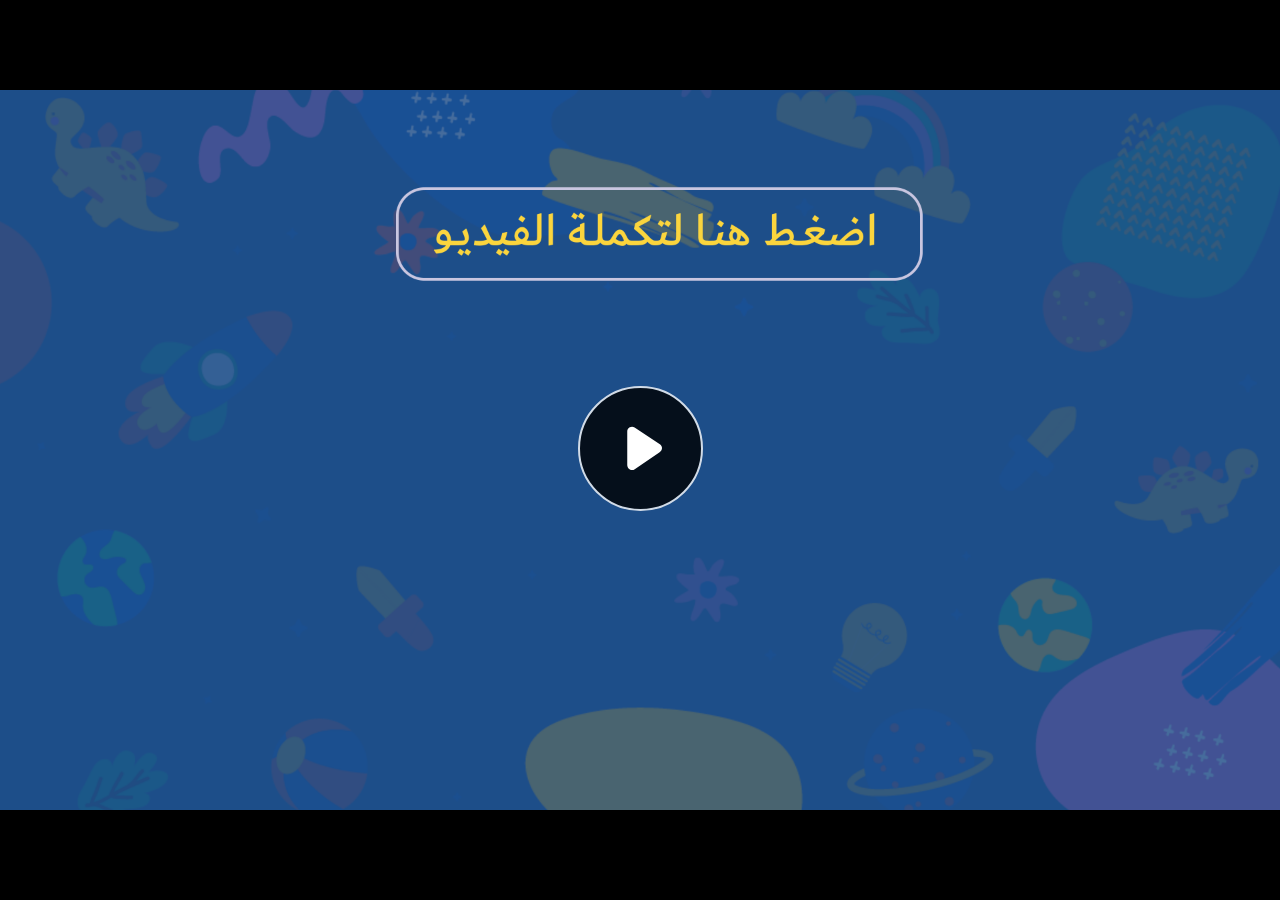
<file: index.html>
﻿<!doctype html>
<html lang="en-US">
<head>
  <meta charset="utf-8">
  <!-- Created using Storyline 360 - http://www.articulate.com  -->
  <!-- version: 3.77.30587.0 -->
  <title>EG.G12.EPHY.UA.T2.S1.3 Q2</title>
  <meta http-equiv="x-ua-compatible" content="IE=edge"/>
  <meta name="viewport" content="width=device-width,initial-scale=1,user-scalable=no,shrink-to-fit=no,minimal-ui"/>
  <meta name="apple-mobile-web-app-capable" content="yes"/>
  <style>
    html, body { height: 100%; padding: 0; margin: 0 }
    #app { height: 100%; width: 100%; }
  </style>

  <script>
    window.DS = {};
    window.globals = {
      DATA_PATH_BASE: '',
      HAS_FRAME: true,
      HAS_SLIDE: true,

      lmsPresent: false,
      tinCanPresent: false,
      cmi5Present: false,
      aoSupport: false,
      scale: 'noscale',
      captureRc: false,
      browserSize: 'optimal',
      bgColor: '#282828',
      features: 'AccessibleVideo,ConnectionMessages,DropIn1,DropIn2,FullScreenToggle,LayerPresentAsDialog,MultipleQuizTracking,PlayerSpeedControl,StreamingVideo,UpdatedThemeEditor,UseAudioElement,VideoSync',
      themeName: 'unified',
      preloaderColor: '#FFFFFF',
      suppressAnalytics: false,
      productChannel: 'stable',
      publishSource: 'storyline',
      aid: 'aid|91157bde-8065-478c-9d48-2e928d1617b8',
      cid: '8cf9d152-0c9b-4d9b-bcb6-3e5a07b87507',
      playerVersion: '3.77.30587.0',
      publishTimestamp: '2023-12-10T15:25:18.9867011Z',
      maxIosVideoElements: 10,
      connectionSettings: { message: 'You%20are%20offline.%20Trying%20to%20reconnect...', useDarkTheme: false, mode: 'disabled' },

      
      parseParams: function(qs) {
        if (window.globals.parsedParams != null) {
          return window.globals.parsedParams;
        }
        qs = (qs || window.location.search.substr(1)).split('+').join(' ');
        var params = {},
            tokens,
            re = /[?&]?([^=]+)=([^&]*)/g;

        while (tokens = re.exec(qs)) {
          params[decodeURIComponent(tokens[1]).trim()] =
            decodeURIComponent(tokens[2]).trim();
        }
        window.globals.parsedParams = params;
        return params;
      }

    };
  </script>
  <script>
    var isIe11 = ('ActiveXObject' in window || window.MSBlobBuilder != null)
      && window.msCrypto != null && !window.ActiveXObject;
    if (isIe11) {
      window.globals.unsupportedBrowser = true;
      document.write(atob('[base64]'));
    }
  </script>
  
  <script>window.THREE = { };</script>
  
</head>
<body style="background: #282828" class="cs-HTML theme-unified">
  <!-- 360 -->
  <script>!function(){var e,i=/iPhone/i,o=/iPod/i,n=/iPad/i,t=/\biOS-universal(?:.+)Mac\b/i,r=/\bAndroid(?:.+)Mobile\b/i,a=/Android/i,d=/(?:SD4930UR|\bSilk(?:.+)Mobile\b)/i,p=/Silk/i,l=/Windows Phone/i,u=/\bWindows(?:.+)ARM\b/i,b=/BlackBerry/i,s=/BB10/i,c=/Opera Mini/i,f=/\b(CriOS|Chrome)(?:.+)Mobile/i,h=/Mobile(?:.+)Firefox\b/i,v=function(e){return void 0!==e&&"MacIntel"===e.platform&&"number"==typeof e.maxTouchPoints&&e.maxTouchPoints>1&&"undefined"==typeof MSStream};e=function(e){var m={userAgent:"",platform:"",maxTouchPoints:0};e||"undefined"==typeof navigator?"string"==typeof e?m.userAgent=e:e&&e.userAgent&&(m={userAgent:e.userAgent,platform:e.platform,maxTouchPoints:e.maxTouchPoints||0}):m={userAgent:navigator.userAgent,platform:navigator.platform,maxTouchPoints:navigator.maxTouchPoints||0};var g=m.userAgent,y=g.split("[FBAN");void 0!==y[1]&&(g=y[0]),void 0!==(y=g.split("Twitter"))[1]&&(g=y[0]);var A=function(e){return function(i){return i.test(e)}}(g),w={apple:{phone:A(i)&&!A(l),ipod:A(o),tablet:!A(i)&&(A(n)||v(m))&&!A(l),universal:A(t),device:(A(i)||A(o)||A(n)||A(t)||v(m))&&!A(l)},amazon:{phone:A(d),tablet:!A(d)&&A(p),device:A(d)||A(p)},android:{phone:!A(l)&&A(d)||!A(l)&&A(r),tablet:!A(l)&&!A(d)&&!A(r)&&(A(p)||A(a)),device:!A(l)&&(A(d)||A(p)||A(r)||A(a))||A(/\bokhttp\b/i)},windows:{phone:A(l),tablet:A(u),device:A(l)||A(u)},other:{blackberry:A(b),blackberry10:A(s),opera:A(c),firefox:A(h),chrome:A(f),device:A(b)||A(s)||A(c)||A(h)||A(f)},any:!1,phone:!1,tablet:!1};return w.any=w.apple.device||w.android.device||w.windows.device||w.other.device,w.phone=w.apple.phone||w.android.phone||w.windows.phone,w.tablet=w.apple.tablet||w.android.tablet||w.windows.tablet,w}(),"object"==typeof exports&&"undefined"!=typeof module?module.exports=e:"function"==typeof define&&define.amd?define((function(){return e})):this.isMobile=e}();
    window.isMobile.apple.tablet = window.isMobile.apple.tablet ||
      (navigator.platform === 'MacIntel' && navigator.maxTouchPoints > 1);
    window.isMobile.apple.device = window.isMobile.apple.device || window.isMobile.apple.tablet;
    window.isMobile.tablet = window.isMobile.tablet || window.isMobile.apple.tablet;
    window.isMobile.any = window.isMobile.any || window.isMobile.apple.tablet;
  </script>

  <div id="focus-sink" tabindex="-1"></div>

  <div id="preso"></div>
  <script>
    (function() {

      var classTypes = [ 'desktop', 'mobile', 'phone', 'tablet' ];

      var addDeviceClasses = function(prefix, testObj) {
        var curr, i;
        for (i = 0; i < classTypes.length; i++) {
          curr = classTypes[i];
          if (testObj[curr]) {
            document.body.classList.add(prefix + curr);
          }
        }
      };

      var params = window.globals.parseParams(),
          isDevicePreview = params.devicepreview === '1',
          isPhoneOverride = params.deviceType === 'phone' || (isDevicePreview && params.phone == '1'),
          isTabletOverride = (params.deviceType === 'tablet' || isDevicePreview) && !isPhoneOverride,
          isMobileOverride = isPhoneOverride || isTabletOverride;

      var deviceView = {
        desktop: !window.isMobile.any && !isMobileOverride,
        mobile: window.isMobile.any || isMobileOverride,
        phone: isPhoneOverride || (window.isMobile.phone && !isTabletOverride),
        tablet: isTabletOverride || window.isMobile.tablet
      };

      window.globals.deviceView = deviceView;
      window.isMobile.desktop = !window.isMobile.any;
      window.isMobile.mobile = window.isMobile.any;

      addDeviceClasses('view-', deviceView);

    })();
  </script>
  
  <script src='story_content/user.js' type=text/javascript></script>
  <div class="slide-loader"></div>

  <script>
    var doc = document, loader = doc.body.querySelector('.slide-loader'); [ 1, 2, 3 ].forEach(function(n) { var d = doc.createElement('div'); d.style.backgroundColor = window.globals.preloaderColor; d.classList.add('mobile-loader-dot'); d.classList.add('dot' + n); loader.appendChild(d); });
  </script>

  <div class="mobile-load-title-overlay" style="display: none">
    <div class="mobile-load-title">EG.G12.EPHY.UA.T2.S1.3 Q2</div>
  </div>

  <div class="mobile-chrome-warning"></div>

  
<style>
  .warn-connection-dialog {
    display: none;
    background: transparent;
    pointer-events: none;
    position: fixed;
    left: 0;
    top: 0;
    width: 100%;
    height: 100%;
    z-index: 999;
  }

  .warn-connection-content {
    border-radius: 4px;
    background: white;
    border: 1px solid #E7E7E7;
    color: #333333;
    box-shadow: 0 2px 4px rgba(0, 0, 0, 0.25);
    transition: all 150ms ease-out;
    position: absolute;
    white-space: nowrap;
  }

  .view-phone.is-landscape .warn-connection-content {
    left: 23px;
    bottom: 23px;
  }

  .view-tablet.is-landscape .warn-connection-content {
    left: 50%;
    top: 20px;
    transform: translateX(-50%);
  }

  .is-portrait .warn-connection-content {
    transform: translate(-50%, calc(-100% - 15px));
  }

  .warn-connection-content p {
    display: inline-block;
    margin: 0 8px 0 0;
    line-height: 33px;
    font-size: 11px;
  }

  .warn-connection-content svg {
    position: relative;
    vertical-align: middle;
    margin: 0 2px 2px 8px;
  }

  .view-desktop .warn-connection-content {
    left: 1.5em;
    bottom: 1.5em;
  }

  .view-desktop .warn-connection-content p {
    font-size: 1.1em;
  }

  .is-offline .warn-connection-dialog {
    display: block;
  }

  .is-offline .cs-panel * {
    pointer-events: none !important;
  }

  .is-offline .cs-panel {
    pointer-events: all !important;
  }

  .is-offline #nav-controls * {
    pointer-events: none !important;
  }

  .is-offline #nav-controls {
    pointer-events: all !important;
  }
</style>

<div class="warn-connection-dialog">
  <div class="warn-connection-content">
    <svg width="17" height="15" viewBox="0 0 17 15" xmlns="http://www.w3.org/2000/svg">
      <path fill="#8F0000" stroke="white" d="M16.07,12.98 L15.88,12.23 L9.51,1.21 C8.97,0.26,7.6,0.26,7.06,1.21 L0.69,12.23 C0.15,13.16,0.81,14.36,1.91,14.36 H14.65 C15.47,14.36,16.05,13.7,16.07,12.98 Z"/>
      <path fill="white" stroke="white" d="M8.58,5.5 C8.35,5.28,8.5,5.35,8.21,5.32 C8.09,5.35,7.97,5.49,7.96,5.67 C7.97,5.79,7.98,5.92,7.98,6.04 L7.98,6.04 C7.99,6.17,8,6.31,8.01,6.43 L8.01,6.44 C8.03,6.92,8.06,7.41,8.09,7.9 L8.09,7.9 C8.12,8.39,8.14,8.88,8.17,9.37 C8.17,9.39,8.18,9.42,8.2,9.44 C8.23,9.46,8.25,9.47,8.28,9.47 C8.31,9.47,8.34,9.46,8.35,9.44 C8.37,9.43,8.38,9.4,8.39,9.35 L8.39,9.34 C8.39,9.24,8.4,9.15,8.4,9.05 L8.4,9.05 C8.41,8.96,8.41,8.86,8.42,8.75 C8.43,8.44,8.45,8.12,8.47,7.81 L8.47,7.81 C8.49,7.49,8.51,7.18,8.53,6.87 C8.55,6.46,8.56,6.05,8.59,5.64 L8.6,5.62 C8.6,5.57,8.59,5.53,8.58,5.5 L8.21,5.32 Z"/>
      <circle fill="white" stroke="white" cx="8.3" cy="11.35" r="0.3"/>
    </svg>
    <p>You are offline. Trying to reconnect...</p>
  </div>
</div>

<script>
  (function() {
    window.DS.connection = {
      warningShown: false,
      assets: {},
      loadingAssetGroup: false,
      retryDelay: 500
    };

    var connectionSettings = window.globals.connectionSettings || {};

    // The `window.globals.features` variable must be set in `webpack.dev.config` when testing locally - it is not enough
    // to have it in the data - but it must be set there as well.
    var useConnectionMessages = window.AbortController != null &&
      window.location.protocol != 'file:' &&
      window.globals.features.indexOf('ConnectionMessages') != -1 &&
      connectionSettings.mode === 'normal';

    window.DS.connection.useConnectionMessages = useConnectionMessages

    var assetCount = 0;
    var checkLoadedId;


    if (useConnectionMessages && connectionSettings != null) {
      var contentEl = document.querySelector('.warn-connection-content');
      var messageEl = contentEl.querySelector('p')

      if (connectionSettings.useDarkTheme) {
        contentEl.style.borderColor = '#BABBBA';
        contentEl.style.backgroundColor = '#282828';
        contentEl.style.color = '#FFFFFF';
      }

      if (connectionSettings.message != null) {
        messageEl.textContent = window.decodeURIComponent(connectionSettings.message);
      }
    }

    function checkAssetsReady() {
      for (var i in DS.connection.assets) {
        if (!DS.connection.assets[i].success) {
          return false;
        }
      }
      return true;
    }

    function stopAssetGroup() {
      if (!useConnectionMessages) { return; }

      assetCount = 0;

      DS.connection.oldAssetGroup = DS.connection.assets;
      DS.connection.assets = {};
      DS.connection.loadingAssetGroup = false;
      clearInterval(checkLoadedId);
    }

    function startAssetGroup() {
      if (!useConnectionMessages) { return; }
      var ticks = 0;
      clearInterval(checkLoadedId);
      checkLoadedId = setInterval(function() {
        var loaded = 0;
        if (assetCount === 0 && loaded === 0) {
          clearInterval(checkLoadedId);
          return;
        }

        for (var i in DS.connection.assets) {
          if (DS.connection.assets[i].success) {
            loaded++;
          }
        }

        if (assetCount === loaded && checkAssetsReady()) {
          for (var i in DS.connection.assets) {
            if (DS.connection.assets[i].action) {
              DS.connection.assets[i].action();
            }
          }
          hideWarning();
          stopAssetGroup();
        }
      }, 100)
    }

    function requiredAsset(url, action, retry, type) {
      if (!useConnectionMessages) { return; }
      if (DS.connection.assets[url]) { return; }

      DS.connection.assets[url] = {
        success: false, action: action, retry: retry, type: type
      };
      assetCount = Object.keys(DS.connection.assets).length;
      if (!DS.connection.loadingAssetGroup) {
        startAssetGroup();
      }
      DS.connection.loadingAssetGroup = true;
    }

    function assetLoaded(url) {
      if (!useConnectionMessages) { return; }
      if (DS.connection.assets[url]) {
        DS.connection.assets[url].success = true;
      }
    }

    function assetFailed(url) {
      if (!useConnectionMessages) { return; }
      if (!DS.connection.assets[url]) {
        if (/\.js$/.test(url) && url.indexOf('transcripts') === -1) {
          setTimeout(function() {
            if (DS.connection.lastSlideLoaded != null) {
              DS.connection.lastSlideLoaded();
            }
          }, DS.connection.retryDelay);
        }
        return;
      }
      if (!DS.connection.warningShown) { showWarning(); }
      if (DS.connection.assets[url].retry) {
        setTimeout(function() {
          if (!DS.connection.assets[url].success) {
            DS.connection.assets[url].retry()
          }
        }, DS.connection.retryDelay);
      }
    }

    function hideWarning() {
      document.body.classList.remove('is-offline');
      DS.connection.warningShown = false;
    }
    DS.connection.hideWarning = hideWarning

    function showWarning(btn) {
      document.body.classList.add('is-offline')
      DS.connection.warningShown = true;
      updateWarningPosition();
    }

    function updateWarningPosition() {
      if (!DS.connection.warningShown) {
        return;
      }

      var isPortrait = document.body.classList.contains('is-portrait');
      var warningEl = document.querySelector('.warn-connection-content');

      if (isPortrait) {
        var slide = document.querySelector('.primary-slide');
        var slideRect = slide.getBoundingClientRect();

        warningEl.style.top = `${slideRect.top}px`
        warningEl.style.left = `${slideRect.left + slideRect.width / 2}px`
      } else {
        warningEl.style.top = null;
        warningEl.style.left = null;
      }

      window.requestAnimationFrame(updateWarningPosition);
    }

    // these will all be noops if the feature flag isn't set in
    // the data and `window.globals.features`
    DS.connection.requiredAsset = requiredAsset;
    DS.connection.assetLoaded = assetLoaded;
    DS.connection.assetFailed = assetFailed;
    DS.connection.stopAssetGroup = stopAssetGroup;
    DS.connection.startAssetGroup = startAssetGroup;
  })();
</script>


  <script>
    
    if (window.autoSpider && window.vInterfaceObject) {
      document.querySelector('.mobile-load-title-overlay').style.display = 'none';
    }
  </script>

  

  <link rel="stylesheet" href="html5/data/css/output.min.css" data-noprefix/>
</body>
<script src="html5/lib/scripts/bootstrapper.min.js"></script>
</html>
</file>
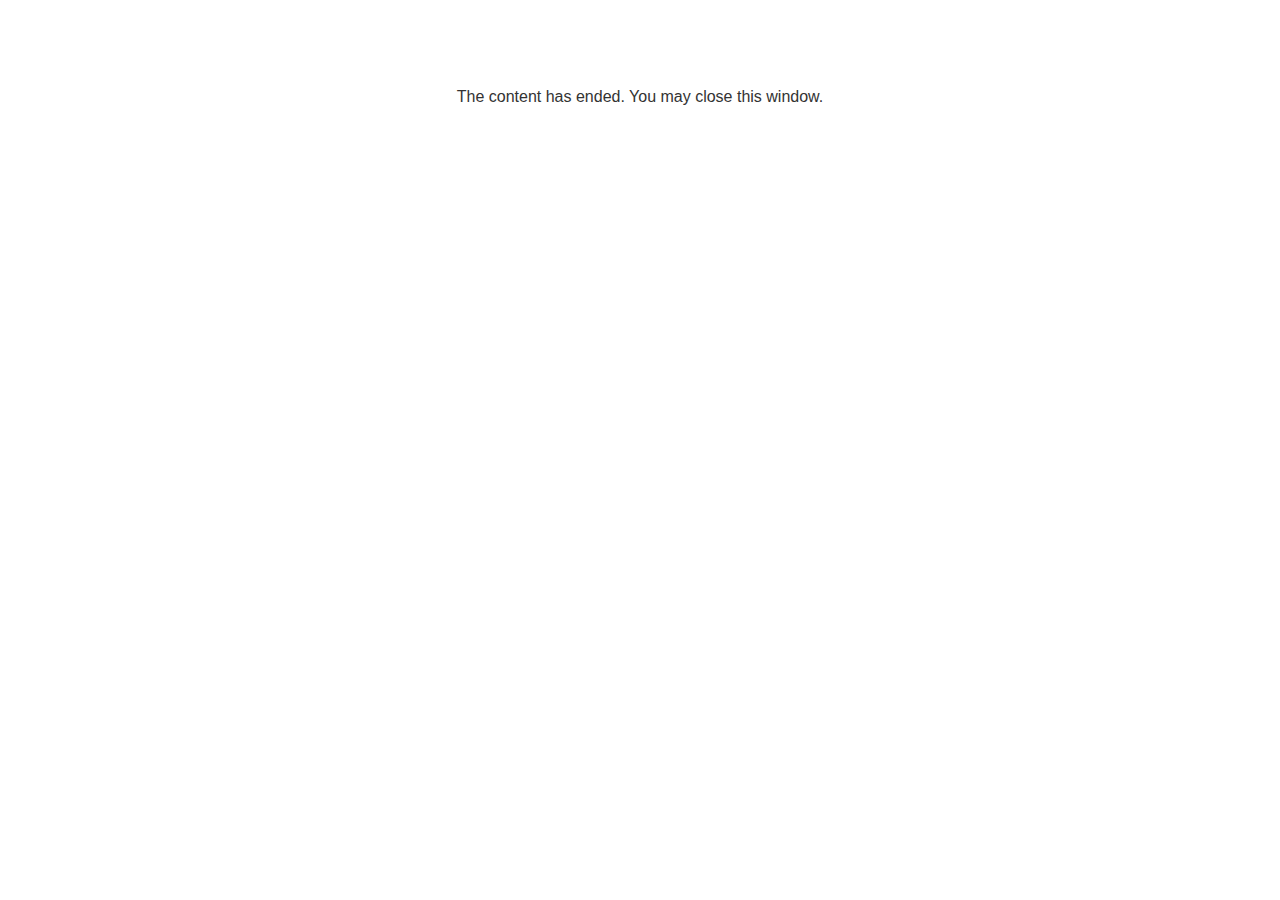
<file: lms/goodbye.html>
<!doctype html>
<html>
<body style="background-color: #ffffff;">

<p role="alert" style="color: #333333;font-family: Lato, articulate, tahoma, arial;font-size: medium;text-align: center;">
<br><br><br><br>
The content has ended. You may close this window.
</p>

</body>
</html>
</file>
<file: html5/data/css/output.min.css>
@font-face {
  font-family: 'LatoBold Charset1_ BoldC4A975C5';
  src: url('[data-uri]');
  font-style: normal;
  font-weight: normal;
}
@font-face {
  font-family: 'Lato Charset1_ 6W8wG2e485E69717';
  src: url('[data-uri]');
  font-style: normal;
  font-weight: normal;
}
@font-face {
  font-family: 'Dubai Charset1_ 6JsdnxFE65F5E10';
  src: url('[data-uri]');
  font-style: normal;
  font-weight: normal;
}
@font-face {
  font-family: 'Dubai Medium Charset1_ A24324AF';
  src: url('[data-uri]');
  font-style: normal;
  font-weight: normal;
}
@font-face {
  font-family: 'DubaiBold Charset1_BoldF60E132A';
  src: url('[data-uri]');
  font-style: normal;
  font-weight: normal;
}
@font-face {
  font-family: 'Dubai Charset0_v8wz5Y8k741D6E07';
  src: url('[data-uri]');
  font-style: normal;
  font-weight: normal;
}
@font-face {
  font-family: 'Dubai Medium Charset0_v389EBE1D';
  src: url('[data-uri]');
  font-style: normal;
  font-weight: normal;
}
@font-face {
  font-family: 'DubaiBold Charset0_BoldD2773439';
  src: url('[data-uri]');
  font-style: normal;
  font-weight: normal;
}
.cs-HTML {
  background: rgba(40, 40, 40, 1);
}
.cs-npnxnanbnsnfns00000000001 .cs-infopanel  {
  box-shadow: 0 1px 0 rgba(0, 0, 0, 0);
  background: rgba(255, 255, 255, 1);
}
.cs-npnxnanbnsnfns00000000001 .cs-infopanel .cs-link {
  color: rgba(186, 187, 186, 1);
}
.cs-npnxnanbnsnfns00000000001 .cs-infopanel .cs-link:hover {
  color: rgba(255, 255, 255, 1);
}
.cs-npnxnanbnsnfns00000000001 .cs-infopanel .cs-name {
  color: rgba(68, 68, 68, 1);
}
.cs-npnxnanbnsnfns00000000001 .cs-infopanel .cs-title {
  color: rgba(153, 153, 153, 1);
}
.cs-npnxnanbnsnfns00000000001 .cs-infopanelpopup  {
  box-shadow: 0 1px 0 rgba(0, 0, 0, 0);
  background: rgba(0, 0, 0, 0);
}
.cs-npnxnanbnsnfns00000000001 .cs-infopanelpopup .cs-link {
  color: rgba(255, 0, 0, 1);
}
.cs-npnxnanbnsnfns00000000001 .cs-infopanelpopup .cs-link:hover {
  color: rgba(255, 255, 255, 1);
}
.cs-npnxnanbnsnfns00000000001 .cs-infopanelpopup .cs-name {
  color: rgba(255, 255, 255, 1);
}
.cs-npnxnanbnsnfns00000000001 .cs-infopanelpopup .cs-bio {
  color: rgba(186, 187, 186, 1);
}
.cs-npnxnanbnsnfns00000000001 .cs-timer  {
  color: rgba(186, 187, 186, 1);
}
.cs-npnxnanbnsnfns00000000001 .cs-duration stop:first-child {
  stop-color: rgba(60, 60, 60, 1);
}
.cs-npnxnanbnsnfns00000000001 .cs-duration stop:last-child {
  stop-color: rgba(60, 60, 60, 1);
}
.cs-npnxnanbnsnfns00000000001 .cs-elapsed stop:first-child {
  stop-color: rgba(254, 227, 71, 1);
}
.cs-npnxnanbnsnfns00000000001 .cs-elapsed stop:last-child {
  stop-color: rgba(254, 227, 71, 1);
}
.cs-npnxnanbnsnfns00000000001 .cs-timer .cs-pie .cs-innerstroke {
  stroke: rgba(199, 199, 199, 1);
}
.cs-npnxnanbnsnfns00000000001 .cs-timer .cs-pie .cs-innerborder {
  stroke: rgba(255, 255, 255, 1);
}
.cs-npnxnanbnsnfns00000000001 .cs-window  {
  box-shadow: 0 8px 5px rgba(0, 0, 0, 0.2);
  border-color: rgba(49, 99, 0, 0);
  background: rgba(33, 33, 33, 1);
  color: rgba(248, 248, 248, 1);
}
.cs-npnxnanbnsnfns00000000001 .cs-window .cs-diva {
  border-color: rgba(78, 78, 78, 1);
}
.cs-npnxnanbnsnfns00000000001 .cs-window .cs-divb {
  border-color: rgba(78, 78, 78, 0);
}
.cs-npnxnanbnsnfns00000000001 .cs-editor .cs-editor-slide {
  color: rgba(226, 226, 226, 1);
}
.cs-npnxnanbnsnfns00000000001 .cs-editor .cs-editor-html {
  color: rgba(186, 187, 186, 1);
}
.cs-npnxnanbnsnfns00000000001 .cs-editor .cs-editor-button {
  text-shadow: 0 1px 0 rgba(0, 0, 0, 0);
  color: rgba(255, 255, 255, 1);
  border-color: rgba(211, 211, 211, 1);
  background: rgba(34, 34, 34, 1);
}
.cs-npnxnanbnsnfns00000000001 .cs-editor .cs-editor-button:hover {
  background: rgba(68, 68, 68, 1);
}
.cs-npnxnanbnsnfns00000000001 .cs-editor .cs-editor-button:active {
  background: rgba(68, 68, 68, 1);
}
.cs-npnxnanbnsnfns00000000001 .cs-listitem  {
  color: rgba(186, 187, 186, 1);
  border-color: none;
  border: 1px solid transparent;
}
.cs-npnxnanbnsnfns00000000001 .cs-listitem:hover {
  background: rgba(255, 255, 255, 0.06);
  border-color: rgba(108, 108, 108, 1) !important;
  border-width: 1px;
  border-radius: 2px;
  border-style: solid;
  box-sizing: border-box;
}
.cs-npnxnanbnsnfns00000000001 .cs-listitem.hover {
  background: rgba(255, 255, 255, 0.06);
  border-color: rgba(108, 108, 108, 1) !important;
  border-width: 1px;
  border-radius: 2px;
  border-style: solid;
  box-sizing: border-box;
}
.cs-npnxnanbnsnfns00000000001 .cs-glossary  {
  color: rgba(186, 187, 186, 1);
}
.cs-npnxnanbnsnfns00000000001 .cs-glossary .cs-scrolling-panel {
  background: rgba(0, 0, 0, 0);
}
.cs-npnxnanbnsnfns00000000001 .cs-glossary .cs-term.cs-selected .cs-choice-list-trigger {
  color: rgba(255, 255, 255, 1);
  background: rgba(255, 255, 255, 1);
}
.cs-npnxnanbnsnfns00000000001 .cs-glossary .cs-term.cs-selected .cs-choice-list-trigger:focus {
  color: rgba(255, 255, 255, 1);
  background: rgba(255, 255, 255, 1);
}
.cs-npnxnanbnsnfns00000000001 .cs-glossary .cs-term:hover .cs-choice-list-trigger {
  background: rgba(186, 187, 186, 1);
}
.cs-npnxnanbnsnfns00000000001 .cs-glossary .cs-term.hover .cs-choice-list-trigger {
  background: rgba(186, 187, 186, 1);
}
.cs-npnxnanbnsnfns00000000001 .cs-glossary .cs-term .cs-choice-list-trigger:focus {
  background: rgba(186, 187, 186, 1);
}
.cs-npnxnanbnsnfns00000000001 .cs-glossary .cs-diva {
  border-color: rgba(0, 0, 0, 0);
}
.cs-npnxnanbnsnfns00000000001 .cs-glossary .cs-divb {
  border-color: rgba(0, 0, 0, 0);
}
.cs-npnxnanbnsnfns00000000001 .cs-glossary .cs-divc {
  border-color: rgba(0, 0, 0, 0);
}
.cs-npnxnanbnsnfns00000000001 .cs-glossary .cs-heading {
  color: rgba(248, 248, 248, 1);
  font-weight: 700;
}
.note-content p span {
  color: rgba(186, 187, 186, 1);
  line-height: 1.4em;
  font-size: 103.769%;
}
.cs-npnxnanbnsnfns00000000001 .cs-resource .cs-separator {
  border-color: rgba(0, 0, 0, 0);
}
.cs-npnxnanbnsnfns00000000001 .cs-outline  {
  color: rgba(45, 45, 45, 1);
}
.cs-npnxnanbnsnfns00000000001 .cs-outline .cs-diva {
  border-color: rgba(0, 0, 0, 0);
}
.cs-npnxnanbnsnfns00000000001 .cs-outline .cs-divb {
  border-color: rgba(0, 0, 0, 0);
}
.cs-npnxnanbnsnfns00000000001 .cs-outline .cs-divc {
  border-color: rgba(0, 0, 0, 0);
}
.cs-npnxnanbnsnfns00000000001 .cs-outline .cs-search-filter:hover {
  color: rgba(0, 0, 0, 0);
}
.cs-npnxnanbnsnfns00000000001 .cs-outline .cs-search-filter.hover {
  color: rgba(0, 0, 0, 0);
}
.cs-npnxnanbnsnfns00000000001 .cs-transcript  {
  color: rgba(255, 255, 255, 1);
}
.cs-npnxnanbnsnfns00000000001 .cs-transcript .cs-div {
  border-color: rgba(0, 0, 0, 0);
}
.cs-npnxnanbnsnfns00000000001 .cs-tabs:not(.topmenu-item) {
  color: rgba(248, 248, 248, 1);
}
.cs-npnxnanbnsnfns00000000001 .cs-tabs .cs-inner-button:not(.topmenu-item) {
  text-shadow: 0 1px 0 rgba(0, 0, 0, 0);
}
.cs-npnxnanbnsnfns00000000001 .cs-tabs:hover:not(.topmenu-item) {
  color: rgba(248, 248, 248, 1);
}
.cs-npnxnanbnsnfns00000000001 .cs-tabs.cs-selected {
  background: rgba(0, 0, 0, 0);
  color: rgba(248, 248, 248, 1);
}
.cs-npnxnanbnsnfns00000000001 .cs-seekcontrol  {
  background: rgba(0, 0, 0, 0);
  border-color: rgba(0, 0, 0, 0);
}
.cs-npnxnanbnsnfns00000000001 .cs-seekcontrol .cs-button:hover .cs-icon {
  fill: rgba(255, 255, 255, 1);
}
.cs-npnxnanbnsnfns00000000001 .cs-seekcontrol .cs-button.hover .cs-icon {
  fill: rgba(255, 255, 255, 1);
}
.cs-npnxnanbnsnfns00000000001 .cs-seekcontrol .cs-button .cs-icon-shadow {
  fill: rgba(0, 0, 0, 0);
}
.cs-npnxnanbnsnfns00000000001 .cs-seekcontrol .cs-button .cs-icon {
  fill: rgba(180, 180, 180, 1);
}
.cs-npnxnanbnsnfns00000000001 .cs-seekcontrol .cs-seek .cs-fill {
  background: rgba(255, 255, 255, 0.6);
}
.cs-npnxnanbnsnfns00000000001 .cs-seekcontrol .cs-seek {
  background: rgba(108, 108, 108, 1);
  border-color: rgba(0, 0, 0, 0);
}
.cs-npnxnanbnsnfns00000000001 .cs-searchinput .cs-input {
  color: rgba(186, 187, 186, 1);
  border-color: rgba(0, 0, 0, 0);
  background: rgba(255, 255, 255, 0.06);
}
.cs-npnxnanbnsnfns00000000001 .cs-searchinput .cs-input:focus {
  color: rgba(248, 248, 248, 1);
  background: rgba(41, 41, 41, 1);
}
.cs-npnxnanbnsnfns00000000001 .cs-searchinput .cs-input:hover {
  box-shadow: inset 0 0 1px 0 rgba(69, 126, 19, 0);
}
.cs-npnxnanbnsnfns00000000001 .cs-searchinput .cs-input.hover {
  box-shadow: inset 0 0 1px 0 rgba(69, 126, 19, 0);
}
.cs-npnxnanbnsnfns00000000001 .cs-searchinput .cs-button .cs-icon {
  fill: rgba(186, 187, 186, 1);
}
.cs-npnxnanbnsnfns00000000001 .cs-searchinput .cs-button:hover {
  fill: rgba(63, 133, 0, 1);
}
.cs-npnxnanbnsnfns00000000001 .cs-searchinput .cs-button.hover {
  fill: rgba(63, 133, 0, 1);
}
.cs-npnxnanbnsnfns00000000001 .cs-menu  {
  box-shadow: 0 1px 0 rgba(0, 0, 0, 0);
  background: rgba(33, 33, 33, 1);
}
.cs-npnxnanbnsnfns00000000001 .cs-topmenu-item.active .cs-tab {
  background: rgba(33, 33, 33, 1);
}
.cs-npnxnanbnsnfns00000000001 .cs-logo  {
  box-shadow: 0 1px 0 rgba(37, 75, 0, 1);
  background: rgba(255, 255, 255, 0);
}
.cs-npnxnanbnsnfns00000000001 .cs-checkbox  {
  color: rgba(255, 255, 255, 1);
}
.cs-npnxnanbnsnfns00000000001 .cs-checkbox:hover {
  border-color: rgba(175, 221, 130, 1);
}
.cs-npnxnanbnsnfns00000000001 .cs-checkbox.hover {
  border-color: rgba(175, 221, 130, 1);
}
.cs-npnxnanbnsnfns00000000001 .cs-checkbox .cs-box {
  color: rgba(255, 255, 255, 1);
  border-color: rgba(42, 83, 0, 1);
}
.cs-npnxnanbnsnfns00000000001 .cs-checkbox .cs-box:checked::after {
  color: rgba(43, 196, 0, 1);
}
.cs-npnxnanbnsnfns00000000001 .cs-button  {
  text-shadow: 0 1px 0 rgba(0, 0, 0, 0);
  color: rgba(186, 187, 186, 1);
  border-color: rgba(0, 0, 0, 0);
  background: rgba(0, 0, 0, 0);
  box-shadow: 0 1px 0 rgba(0, 0, 0, 0);
}
.cs-npnxnanbnsnfns00000000001 .cs-button .cs-icon {
  fill: rgba(186, 187, 186, 1);
}
.cs-npnxnanbnsnfns00000000001 .cs-button .cs-icon-shadow {
  fill: rgba(0, 0, 0, 0);
}
.cs-npnxnanbnsnfns00000000001 .cs-button:hover {
  background: rgba(248, 248, 248, 1);
}
.cs-npnxnanbnsnfns00000000001 .cs-button.hover {
  background: rgba(248, 248, 248, 1);
}
.cs-npnxnanbnsnfns00000000001 .cs-button:active {
  background: rgba(0, 0, 0, 0);
}
.cs-npnxnanbnsnfns00000000001 .cs-button.cs-disabled:hover {
  background: rgba(0, 0, 0, 0);
}
.cs-npnxnanbnsnfns00000000001 .cs-button.cs-disabled.hover {
  background: rgba(0, 0, 0, 0);
}
.cs-npnxnanbnsnfns00000000001 .cs-button.cs-disabled:active {
  background: rgba(0, 0, 0, 0);
}
.cs-npnxnanbnsnfns00000000001 .cs-button.cs-volume:hover {
  background: rgba(0, 0, 0, 0);
}
.cs-npnxnanbnsnfns00000000001 .cs-button.cs-volume.hover {
  background: rgba(0, 0, 0, 0);
}
.cs-npnxnanbnsnfns00000000001 .cs-button.cs-volume:active {
  background: rgba(0, 0, 0, 0);
}
.cs-npnxnanbnsnfns00000000001.cs-base  {
  color: rgba(186, 187, 186, 1);
  border-color: rgba(40, 40, 40, 1);
  background: rgba(40, 40, 40, 1);
}
.cs-npnxnanbnsnfns00000000001.cs-base .cs-separator .cs-diva {
  background: rgba(69, 69, 69, 1);
}
.cs-npnxnanbnsnfns00000000001.cs-base .cs-separator .cs-divb {
  background: rgba(0, 0, 0, 0);
}
.cs-npnxnanbnsnfns00000000001.cs-base .cs-topmenu-item.active .cs-tab {
  border-color: rgba(69, 69, 69, 1);
}
.cs-npnxnanbnsnfns00000000001.cs-base .cs-topmenu-item.active .cs-panel {
  border-color: rgba(69, 69, 69, 1);
}
.cs-npnxnanbnsnfns00000000001.cs-base .cs-left {
  background: rgba(33, 33, 33, 1);
}
.cs-npnxnanbnsnfns00000000001.cs-base .cs-area-primary .cs-slide-container {
  background: rgba(40, 40, 40, 1);
}
.cs-npnxnanbnsnfns00000000001.cs-base.cs-custom-theme .cs-brandhighlight-bg {
  background: rgba(79, 189, 244, 1) !important;
}
.cs-npnxnanbnsnfns00000000001.cs-base.cs-custom-theme .cs-brandhighlight-secondary-bg {
  background: rgba(255, 255, 255, 1) !important;
}
.cs-npnxnanbnsnfns00000000001.cs-base.cs-custom-theme .cs-brandhighlight-border {
  border-color: rgba(79, 189, 244, 1) !important;
}
.cs-npnxnanbnsnfns00000000001.cs-base.cs-custom-theme .cs-brandhighlight-text {
  color: rgba(79, 189, 244, 1) !important;
}
.cs-npnxnanbnsnfns00000000001.cs-base.cs-custom-theme .cs-brandhighlight-fill {
  fill: rgba(79, 189, 244, 1) !important;
}
.cs-npnxnanbnsnfns00000000001.cs-base.cs-custom-theme .cs-listitem.cs-selected {
  background-color: rgba(255, 255, 255, 0.06) !important;
}
.cs-npnxnanbnsnfns00000000001 .cs-volume::-moz-range-thumb {
  border-color: rgba(43, 85, 0, 1);
  box-shadow: inset 0 0 1px 0 rgba(43, 85, 0, 1);
  background: rgba(255, 255, 255, 1);
}
.cs-npnxnanbnsnfns00000000001 .cs-volume::-ms-thumb {
  border-color: rgba(43, 85, 0, 1);
  box-shadow: inset 0 0 1px 0 rgba(43, 85, 0, 1);
  background: rgba(255, 255, 255, 1);
}
.cs-npnxnanbnsnfns00000000001 .cs-volume::-webkit-slider-thumb {
  border-color: rgba(43, 85, 0, 1);
  box-shadow: inset 0 0 1px 0 rgba(43, 85, 0, 1);
  background: rgba(255, 255, 255, 1);
}
.cs-npnxnanbnsnfns00000000001 .cs-volume::-moz-range-track {
  border-color: rgba(66, 140, 1, 1);
  background: rgba(108, 108, 108, 1);
}
.cs-npnxnanbnsnfns00000000001 .cs-volume::-ms-track {
  border-color: rgba(66, 140, 1, 1);
  background: rgba(108, 108, 108, 1);
}
.cs-npnxnanbnsnfns00000000001 .cs-volume::-webkit-slider-runnable-track {
  border-color: rgba(66, 140, 1, 1);
  background: rgba(108, 108, 108, 1);
}
body.show-focus .tab-focus-box {
  box-shadow: 0 0 0 1px rgba(255, 255, 0, 1), 0 0 0 3px rgba(0, 32, 96, 1), 0 0 5px 5px rgba(255, 255, 0, 1);
  border-color: transparent;
  outline: 2px transparent solid;
}
.skipnav {
  box-shadow: 0 0 0 1px rgba(255, 255, 0, 1), 0 0 0 3px rgba(0, 32, 96, 1), 0 0 5px 5px rgba(255, 255, 0, 1);
  border-color: transparent;
  outline: 2px transparent solid;
}
.cs-npnxnanbnsnfns00000000001 .cs-listitem:hover {
  color: none;
}
.cs-npnxnanbnsnfns00000000001 .cs-listitem.hover {
  color: none;
}
.cs-npnxnanbnsnfns00000000001 .cs-listitem.cs-viewed {
  color: #BABBBA;
}
.cs-npnxnanbnsnfns00000000001 .cs-listitem {
  color: #BABBBA;
}
.cs-npnxnanbnsnfns00000000001 .cs-listitem:hover .cs-icon-carrot * {
  fill: none;
}
.cs-npnxnanbnsnfns00000000001 .cs-listitem.hover .cs-icon-carrot * {
  fill: none;
}
.cs-npnxnanbnsnfns00000000001 .cs-listitem .cs-icon-carrot {
  color: none;
  top: calc(3px);
}
.cs-npnxnanbnsnfns00000000001 .cs-listitem .cs-icon-carrot .cs-shadow {
  color: #F8F8F8;
}
.cs-npnxnanbnsnfns00000000001 .item-collapsible .is-scene {
  color: #F8F8F8 !important;
  font-weight: 700;
}
.cs-npnxnanbnsnfns00000000001 .is-scene .cs-icon-carrot * {
  color: #F8F8F8 !important;
  font-weight: 700;
}
.cs-npnxnanbnsnfns00000000001 .is-scene:not(.outline-links-collapse) > a {
  color: #F8F8F8;
}
.cs-npnxnanbnsnfns00000000001 .is-scene:not(.outline-links-collapse) .cs-icon-carrot * {
  fill: none !important;
  color: #F8F8F8 !important;
}
.cs-npnxnanbnsnfns00000000001 .tabs, .cs-npnxnanbnsnfns00000000001 .cs-logo {
  border-bottom: 1px solid rgba(108, 108, 108, 1);
}
.cs-npnxnanbnsnfns00000000001 .area-secondary-wrapper:after {
  background-image: url('[data-uri]');
  background-size: 100%;
}
.cs-npnxnanbnsnfns00000000001 .panel-footer {
  background: #212121;
}
.cs-npnxnanbnsnfns00000000001 #outline-search {
  background: rgba(255, 255, 255, 0.06);
  border-color: rgba(108, 108, 108, 1);
  border-width: 1px;
  border-style: solid;
}
.cs-npnxnanbnsnfns00000000001 .topmenu-panel #outline-search {
  background: #545454;
}
.cs-npnxnanbnsnfns00000000001 .search-icon circle, .cs-npnxnanbnsnfns00000000001 .search-icon path {
  stroke: #BABBBA;
}
.cs-npnxnanbnsnfns00000000001 #outline-search input[type   =search] {
  color: #F8F8F8;
}
.cs-npnxnanbnsnfns00000000001 #outline-search ::-webkit-input-placeholder {
  color: #BABBBA !important;
}
.cs-npnxnanbnsnfns00000000001 #outline-search :-ms-input-placeholder {
  color: #BABBBA !important;
}
.cs-npnxnanbnsnfns00000000001 #outline-search ::-moz-placeholder {
  color: #BABBBA !important;
  opacity: 1;
}
.cs-npnxnanbnsnfns00000000001 .cs-topmenu-item.active, body:not(.is-touchable-tablet) .cs-npnxnanbnsnfns00000000001 .cs-topmenu-item:hover {
  color: #F8F8F8;
}
.cs-npnxnanbnsnfns00000000001 .cs-topmenu-item.button-tapped {
  color: #F8F8F8;
}
.cs-npnxnanbnsnfns00000000001 .cs-topmenu-item.active .cs-tab, .cs-npnxnanbnsnfns00000000001 .cs-topmenu-item .cs-tab {
  background: transparent !important;
  border: none !important;
}
.cs-npnxnanbnsnfns00000000001 .top-tabs-drop-icon div {
  background: #BABBBA;
}
.cs-npnxnanbnsnfns00000000001 .cs-panel.topmenu-panel .panel-content, .cs-npnxnanbnsnfns00000000001 .top-tabs-drop {
  background: #212121;
}
.cs-npnxnanbnsnfns00000000001 .cs-topmenu-item.active .cs-panel {
  background: #212121;
}
.cs-npnxnanbnsnfns00000000001 .cs-menu.topmenu-panel, .cs-npnxnanbnsnfns00000000001 .top-tabs-drop {
  border: 1px solid rgba(69, 69, 69, 1) !important;
  border-radius: 3px;
}
.cs-npnxnanbnsnfns00000000001 .resources .resources-list a:hover {
  background: rgba(255, 255, 255, 0.06);
}
body:not(.is-touchable-tablet) .cs-npnxnanbnsnfns00000000001 .resources .resources-list a:hover {
  background: rgba(255, 255, 255, 0.06);
}
.cs-npnxnanbnsnfns00000000001 .resources .resources-list a.hover {
  background: rgba(255, 255, 255, 0.06);
}
body:not(.is-touchable-tablet) .cs-npnxnanbnsnfns00000000001 .resources .resources-list a.hover {
  background: rgba(255, 255, 255, 0.06);
}
.cs-npnxnanbnsnfns00000000001 .resources .resources-list a.button-tapped {
  background: rgba(255, 255, 255, 0.06);
}
.cs-npnxnanbnsnfns00000000001 .cs-icon path, .cs-npnxnanbnsnfns00000000001 .cs-icon rect, .cs-npnxnanbnsnfns00000000001 .cs-icon polygon, .cs-npnxnanbnsnfns00000000001 .menu-icon-wrapper.menu-icon-wrapper-hover path {
  fill: #BABBBA;
}
.cs-npnxnanbnsnfns00000000001 .cs-icon .icon-stroke-only {
  fill: none !important;
  stroke: #BABBBA !important;
}
body:not(.is-touchable-tablet) .cs-npnxnanbnsnfns00000000001 .cs-button:hover .cs-icon path, body:not(.is-touchable-tablet) .cs-npnxnanbnsnfns00000000001 .cs-button:hover .cs-icon rect, body:not(.is-touchable-tablet) .cs-npnxnanbnsnfns00000000001 .cs-button:hover .cs-icon polygon {
  fill: #F8F8F8;
}
body:not(.is-touchable-tablet) .cs-npnxnanbnsnfns00000000001 .cs-tabs:hover .search-icon circle, body:not(.is-touchable-tablet) .cs-npnxnanbnsnfns00000000001 .cs-tabs:hover .search-icon path {
  stroke: #F8F8F8;
}
.cs-npnxnanbnsnfns00000000001 .cs-button.button-tapped .cs-icon path, .cs-npnxnanbnsnfns00000000001 .cs-button.button-tapped .cs-icon rect, .cs-npnxnanbnsnfns00000000001 .cs-button.button-tapped .cs-icon polygon {
  fill: #F8F8F8;
}
body:not(.is-touchable-tablet) .cs-npnxnanbnsnfns00000000001 .cs-button:hover .cs-icon .icon-stroke-only {
  fill: none !important;
  stroke: #F8F8F8 !important;
}
.cs-npnxnanbnsnfns00000000001 .cs-button:button-tapped .cs-icon .icon-stroke-only {
  fill: none !important;
  stroke: #F8F8F8 !important;
}
.cs-npnxnanbnsnfns00000000001 .menu-icon-wrapper.menu-icon-wrapper-hover svg path {
  fill: #F8F8F8;
}
.floating-sidebar:not(.sidebar-closed) .cs-npnxnanbnsnfns00000000001 #hamburger .menu-icon-wrapper svg path {
  fill: #BABBBA;
}
.floating-sidebar:not(.sidebar-closed) .cs-npnxnanbnsnfns00000000001 #hamburger .menu-icon-wrapper.menu-icon-wrapper-hover svg path {
  fill: #F8F8F8;
}
.cs-npnxnanbnsnfns00000000001 .volume .btn:before {
  background-image: url('[data-uri]');
}
.cs-npnxnanbnsnfns00000000001 .volume-track {
  background: #6C6C6C;
}
.cs-npnxnanbnsnfns00000000001 .volume-icon circle {
  stroke: #BABBBA;
}
.cs-npnxnanbnsnfns00000000001 .cs-settings > .settings-panel {
  background: #212121;
  border: 1px solid rgba(69, 69, 69, 1) !important;
  border-radius: 3px;
}
.cs-npnxnanbnsnfns00000000001 .cs-settings > .panel-down-arrow {
  fill: #212121;
}
.cs-npnxnanbnsnfns00000000001 .switch-toggle .border {
  stroke: #7C7C7C;
}
.cs-npnxnanbnsnfns00000000001 .switch-toggle .thumb-off .thumb {
  fill: #A2A2A2;
}
.cs-npnxnanbnsnfns00000000001 .switch-toggle .thumb-on .track {
  fill: rgba(79, 189, 244, 1);
}
.cs-npnxnanbnsnfns00000000001 .switch-toggle .thumb-off .track {
  fill: rgba(255, 255, 255, 0.1);
}
.cs-npnxnanbnsnfns00000000001 .switch-label {
  color: #BABBBA;
}
.cs-npnxnanbnsnfns00000000001 .cs-panel .scrollarea-btn:after {
  background: rgba(179, 180, 179, 0.75);
}
.scrollarea-scrollbar:hover .scrollarea-btn:after, .scrollarea-scrollbar.highlight-scrollbar .scrollarea-btn:after {
  background: rgba(179, 180, 179, 0.75);
}
.floating-sidebar .sidebar-overlay {
  background: rgba(0, 0, 0, 0.85);
}
.cs-npnxnanbnsnfns00000000001 .overlay-message {
  background: rgba(0, 0, 0, 0.85);
}
.cs-npnxnanbnsnfns00000000001 .top-ui-bg, .cs-npnxnanbnsnfns00000000001 .bottom-ui-bg, .cs-npnxnanbnsnfns00000000001 .right-ui-bg, .cs-npnxnanbnsnfns00000000001 .left-ui-bg {
  background: rgba(40, 40, 40, 0.8);
}
.cs-npnxnanbnsnfns00000000001 .circle-progress-bg {
  fill: #282828;
}
.cs-npnxnanbnsnfns00000000001 .circle-progress-well {
  fill: #6C6C6C;
}
.cs-npnxnanbnsnfns00000000001 .circle-progress-pie {
  stroke: #6C6C6C;
}
.cs-npnxnanbnsnfns00000000001 .lightbox .option-pane {
  background: rgba(40, 40, 40, 0.8);
}
.cs-npnxnanbnsnfns00000000001 .lightbox .option-pane:before {
  background: #282828;
}
.cs-npnxnanbnsnfns00000000001 .message-window {
  background: #212121;
  border: 1px solid rgba(255, 255, 255, 1) !important;
  border-radius: 3px;
}
.cs-npnxnanbnsnfns00000000001 .message-window-header p, .cs-npnxnanbnsnfns00000000001 .message-window-text {
  color: #F8F8F8;
}
.cs-npnxnanbnsnfns00000000001 .message-window-header p {
  border-bottom: 1px solid rgba(255, 255, 255, 1);
}
.cs-npnxnanbnsnfns00000000001 .message-window button.slide-object-button {
  border: 1px solid rgba(255, 255, 255, 1) !important;
}
.cs-npnxnanbnsnfns00000000001 .message-window button.slide-object-button:hover {
  background: rgba(255, 255, 255, 0.06) !important;
}
.message-window .slide-object-button tspan, .message-window .slide-object-button-text tspan {
  fill: #F8F8F8 !important;
}
body:not(.is-touchable-tablet) .cs-npnxnanbnsnfns00000000001 .cs-button:hover .text {
  color: #F8F8F8;
}
.cs-npnxnanbnsnfns00000000001 .cs-button.button-tapped .text {
  color: #F8F8F8;
}
.cs-npnxnanbnsnfns00000000001.cs-base {
  background: #282828;
}
.cs-npnxnanbnsnfns00000000001 .cs-menu {
  background: transparent;
}
.cs-npnxnanbnsnfns00000000001 .progress-bar .progress-bar-fill:after {
  background: #FFFFFF !important;
}
.cs-npnxnanbnsnfns00000000001 .volume-dot {
  background: #FFFFFF !important;
}
.fn-npnxnanbsnfns00000000001 {
  font-family: 'Lato22AB4CAF';
  -webkit-font-variant-ligatures: no-common-ligatures;
  font-variant-ligatures: no-common-ligatures;
}
.fn-pxabnsnfns00000000001 {
  font-family: 'Lato22AB4CAF';
  -webkit-font-variant-ligatures: no-common-ligatures;
  font-variant-ligatures: no-common-ligatures;
}
.fn-npxnabnsnfns00000000001 {
  font-family: 'Lato22AB4CAF';
  -webkit-font-variant-ligatures: no-common-ligatures;
  font-variant-ligatures: no-common-ligatures;
}
.fn-npnxnanbnsnfns00000000001 {
  font-family: 'Lato22AB4CAF';
  -webkit-font-variant-ligatures: no-common-ligatures;
  font-variant-ligatures: no-common-ligatures;
}
.fn-pxabnsnfns00000000000 {
  font-family: 'Lato22AB4CAF';
  -webkit-font-variant-ligatures: no-common-ligatures;
  font-variant-ligatures: no-common-ligatures;
}
@font-face {
  font-family: 'Lato22AB4CAF';
  src: url('[data-uri]');
  font-style: normal;
  font-weight: bold;
}
@font-face {
  font-family: 'Lato22AB4CAF';
  src: url('[data-uri]');
  font-style: normal;
  font-weight: normal;
}
.cs-InvalidPromptSlide .cs-6f5lvTMVzv8-InvalidPromptSlide-btn0 {
  color: rgba(255, 255, 255, 1);
  border-color: rgba(211, 211, 211, 1);
  background: rgba(34, 34, 34, 1);
  text-shadow: 0 1px 0 rgba(0, 0, 0, 0);
}
.cs-InvalidPromptSlide .cs-6f5lvTMVzv8-InvalidPromptSlide-btn0 .cs-html {
  color: rgba(186, 187, 186, 1);
}
.cs-InvalidPromptSlide .cs-6f5lvTMVzv8-InvalidPromptSlide-btn0 .cs-slide {
  border-color: rgba(226, 226, 226, 1);
}
.cs-InvalidPromptSlide .cs-6f5lvTMVzv8-InvalidPromptSlide-btn0:hover {
  background: rgba(68, 68, 68, 1);
}
.cs-InvalidPromptSlide .cs-6f5lvTMVzv8-InvalidPromptSlide-btn0:active {
  background: rgba(68, 68, 68, 1);
}
.cs-PrintPromptSlide .cs-6f5lvTMVzv8-PrintPromptSlide-btn0 {
  color: rgba(255, 255, 255, 1);
  border-color: rgba(211, 211, 211, 1);
  background: rgba(34, 34, 34, 1);
  text-shadow: 0 1px 0 rgba(0, 0, 0, 0);
}
.cs-PrintPromptSlide .cs-6f5lvTMVzv8-PrintPromptSlide-btn0 .cs-html {
  color: rgba(186, 187, 186, 1);
}
.cs-PrintPromptSlide .cs-6f5lvTMVzv8-PrintPromptSlide-btn0 .cs-slide {
  border-color: rgba(226, 226, 226, 1);
}
.cs-PrintPromptSlide .cs-6f5lvTMVzv8-PrintPromptSlide-btn0:hover {
  background: rgba(68, 68, 68, 1);
}
.cs-PrintPromptSlide .cs-6f5lvTMVzv8-PrintPromptSlide-btn0:active {
  background: rgba(68, 68, 68, 1);
}
.cs-ScrollPromptSlide .cs-6f5lvTMVzv8-ScrollPromptSlide-btn0 {
  color: rgba(255, 255, 255, 1);
  border-color: rgba(211, 211, 211, 1);
  background: rgba(34, 34, 34, 1);
  text-shadow: 0 1px 0 rgba(0, 0, 0, 0);
}
.cs-ScrollPromptSlide .cs-6f5lvTMVzv8-ScrollPromptSlide-btn0 .cs-html {
  color: rgba(186, 187, 186, 1);
}
.cs-ScrollPromptSlide .cs-6f5lvTMVzv8-ScrollPromptSlide-btn0 .cs-slide {
  border-color: rgba(226, 226, 226, 1);
}
.cs-ScrollPromptSlide .cs-6f5lvTMVzv8-ScrollPromptSlide-btn0:hover {
  background: rgba(68, 68, 68, 1);
}
.cs-ScrollPromptSlide .cs-6f5lvTMVzv8-ScrollPromptSlide-btn0:active {
  background: rgba(68, 68, 68, 1);
}
.cs-ResumePromptSlide .cs-6f5lvTMVzv8-ResumePromptSlide-btn0 {
  color: rgba(255, 255, 255, 1);
  border-color: rgba(211, 211, 211, 1);
  background: rgba(34, 34, 34, 1);
  text-shadow: 0 1px 0 rgba(0, 0, 0, 0);
}
.cs-ResumePromptSlide .cs-6f5lvTMVzv8-ResumePromptSlide-btn0 .cs-html {
  color: rgba(186, 187, 186, 1);
}
.cs-ResumePromptSlide .cs-6f5lvTMVzv8-ResumePromptSlide-btn0 .cs-slide {
  border-color: rgba(226, 226, 226, 1);
}
.cs-ResumePromptSlide .cs-6f5lvTMVzv8-ResumePromptSlide-btn0:hover {
  background: rgba(68, 68, 68, 1);
}
.cs-ResumePromptSlide .cs-6f5lvTMVzv8-ResumePromptSlide-btn0:active {
  background: rgba(68, 68, 68, 1);
}
.cs-ResumePromptSlide .cs-6f5lvTMVzv8-ResumePromptSlide-btn1 {
  color: rgba(255, 255, 255, 1);
  border-color: rgba(211, 211, 211, 1);
  background: rgba(34, 34, 34, 1);
  text-shadow: 0 1px 0 rgba(0, 0, 0, 0);
}
.cs-ResumePromptSlide .cs-6f5lvTMVzv8-ResumePromptSlide-btn1 .cs-html {
  color: rgba(186, 187, 186, 1);
}
.cs-ResumePromptSlide .cs-6f5lvTMVzv8-ResumePromptSlide-btn1 .cs-slide {
  border-color: rgba(226, 226, 226, 1);
}
.cs-ResumePromptSlide .cs-6f5lvTMVzv8-ResumePromptSlide-btn1:hover {
  background: rgba(68, 68, 68, 1);
}
.cs-ResumePromptSlide .cs-6f5lvTMVzv8-ResumePromptSlide-btn1:active {
  background: rgba(68, 68, 68, 1);
}
.cs-ExternalInterfaceErrorSlide .cs-buttonOK {
  color: rgba(255, 255, 255, 1);
  border-color: rgba(211, 211, 211, 1);
  background: rgba(34, 34, 34, 1);
  text-shadow: 0 1px 0 rgba(0, 0, 0, 0);
}
.cs-ExternalInterfaceErrorSlide .cs-buttonOK .cs-html {
  color: rgba(186, 187, 186, 1);
}
.cs-ExternalInterfaceErrorSlide .cs-buttonOK .cs-slide {
  border-color: rgba(226, 226, 226, 1);
}
.cs-ExternalInterfaceErrorSlide .cs-buttonOK:hover {
  background: rgba(68, 68, 68, 1);
}
.cs-ExternalInterfaceErrorSlide .cs-buttonOK:active {
  background: rgba(68, 68, 68, 1);
}
</file>
